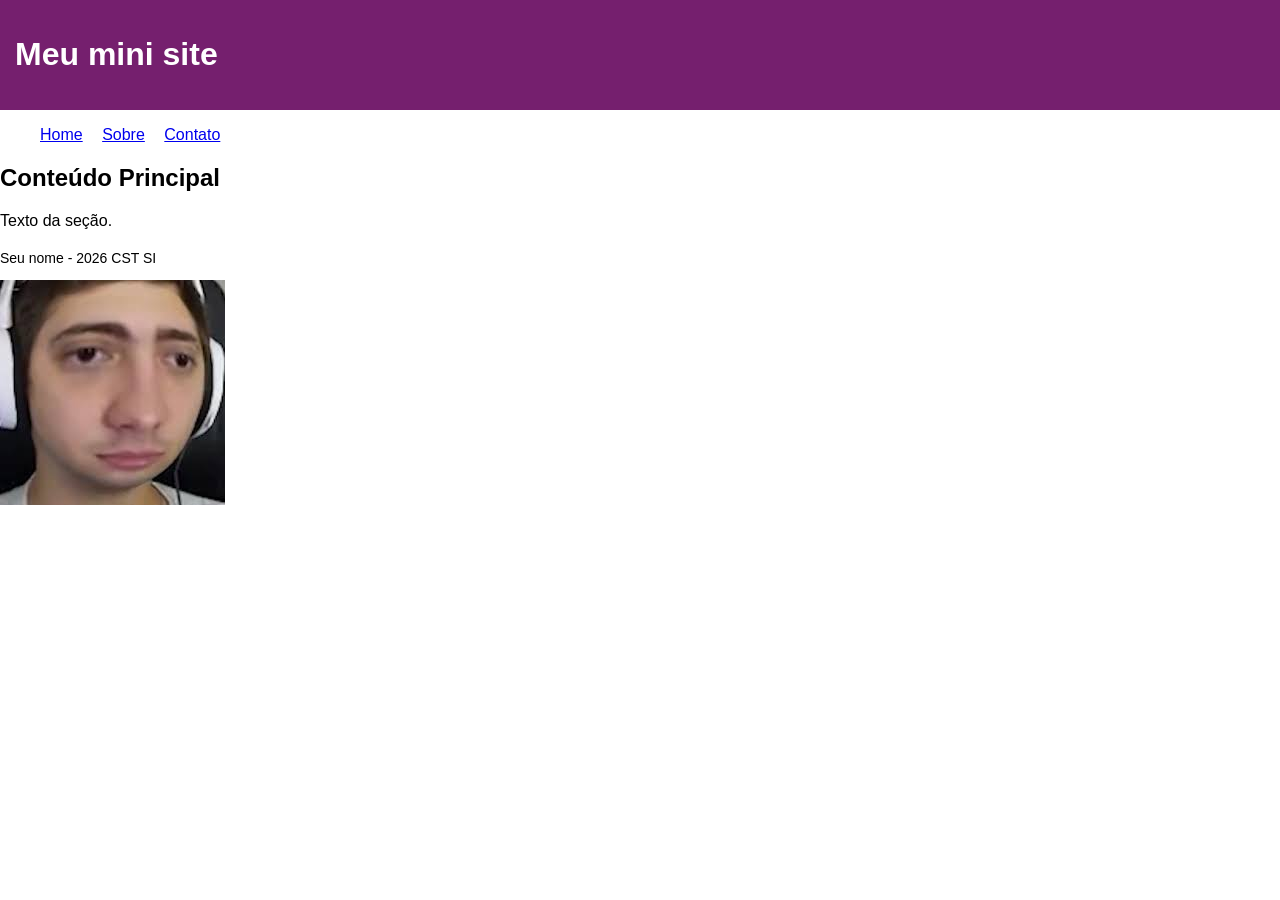
<file: roteiro02/index.html>
<!DOCTYPE html>
<html lang="pt-BR">

<head>
    <meta charset="UTF-8">
    <title>Mini-Site</title>
    <link rel="stylesheet" href="assets/css/style.css">
</head>

<body>
    <header>
        <h1>Meu mini site</h1>
    </header>
    <nav>
        <ul>
            <li><a href="index.html">Home</a></li>
            <li><a href="sobre.html">Sobre</a></li>
            <li><a href="contato.html">Contato</a></li>
        </ul>
    </nav>
    <main>
        <section>
            <h2>Conteúdo Principal</h2>
            <p>Texto da seção.</p>
        </section>
    </main>
    <footer>
        <p>Seu nome - 2026 CST SI</p>
    </footer>
    <img src="assets/img/images.jpeg" alt="Foto de perfil">
</body>

</html>
</file>
<file: roteiro02/assets/css/style.css>
body {
    font-family: Arial, sans-serif;
    margin: 0;
}

header {
    background-color: #751f6e;
    color: white;
    padding: 15px;
}

nav ul {
    list-style: none;
}

nav li {
    display: inline;
    margin-right: 15px;
}

footer {
    margin-top: 20px;
    font-size: 14px;
}
</file>
